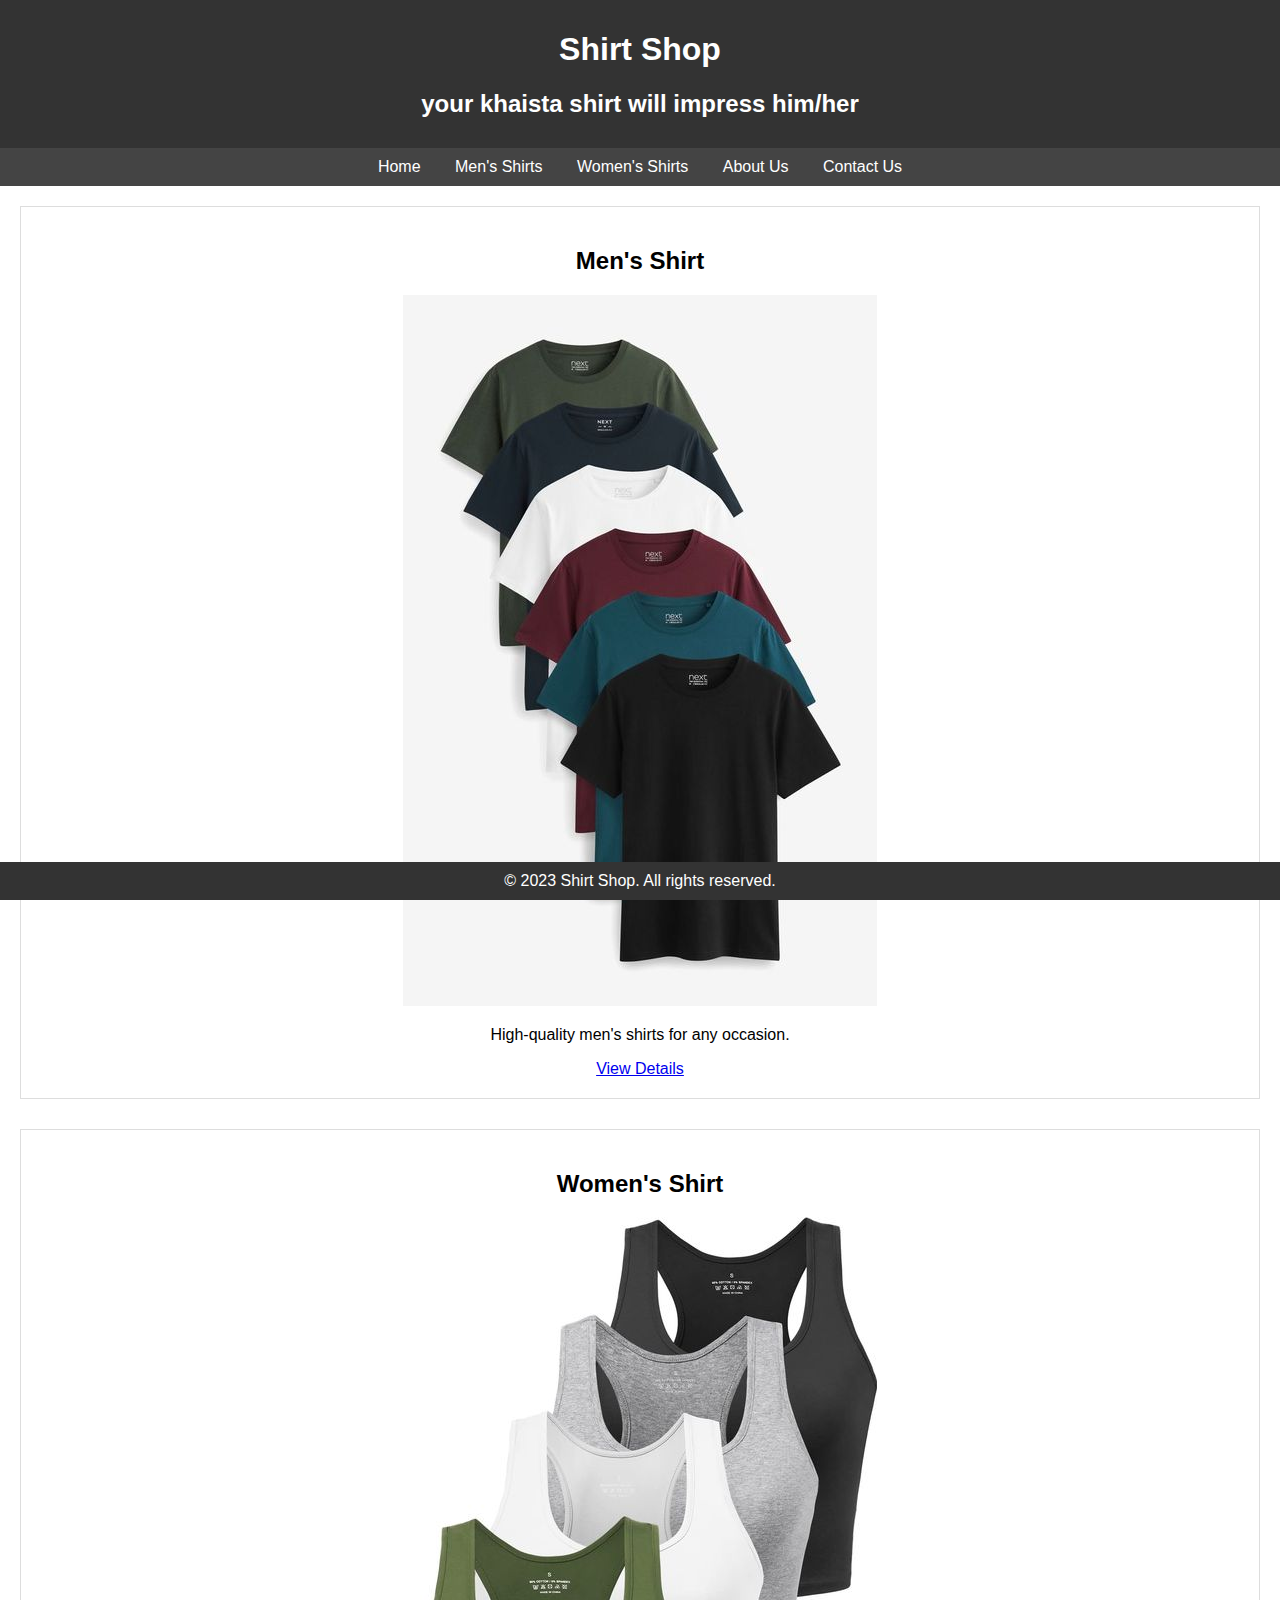
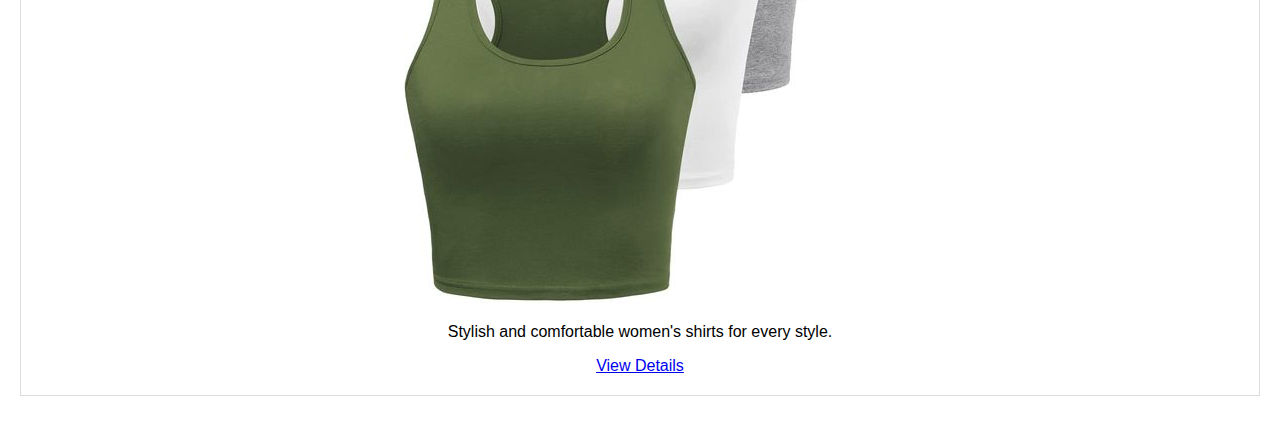
<file: index.html>
<!DOCTYPE html>
<html lang="en">

<head>
    <meta charset="UTF-8">
    <meta name="viewport" content="width=device-width, initial-scale=1.0">
    <title>Shirt Shop</title>
  
    <style>
        body {
            font-family: Arial, sans-serif;
            margin: 0;
            padding: 0;
        }

        header {
            background-color: #333;
            color: #fff;
            padding: 10px 0;
            text-align: center;
        }

        nav {
            background-color: #444;
            padding: 10px 0;
            text-align: center;
        }

        nav a {
            color: #fff;
            text-decoration: none;
            margin: 0 15px;
        }

        .container {
            padding: 20px;
        }

        .product {
            margin-bottom: 30px;
            border: 1px solid #ddd;
            padding: 20px;
            text-align: center;
        }

        footer {
            background-color: #333;
            color: #fff;
            text-align: center;
            padding: 10px 0;
            position: fixed;
            bottom: 0;
            width: 100%;
        }
    </style>
</head>

<body>
    <header>
        <h1>Shirt Shop</h1>
        <h2>your khaista shirt will impress him/her</h2>
    </header>

    <nav>
        <a href="index.html">Home</a>
        <a href="mens.html">Men's Shirts</a>
        <a href="./women.html">Women's Shirts</a>
        <a href="./about.html">About Us</a>
        <a href="./contact.html">Contact Us</a>
    </nav>

    <div class="container">
        <div class="product">
            <h2>Men's Shirt</h2>
            <img src="./images/pack1.jpg" alt="">
            <p>High-quality men's shirts for any occasion.</p>
            <a href="./mens.html">View Details</a>
        </div>

        <div class="product">
            <h2>Women's Shirt</h2>
            <img src="./images/women3.jpg" alt="">
            <p>Stylish and comfortable women's shirts for every style.</p>
            <a href="./women.html">View Details</a>
        </div>
    </div>

    <footer>
        &copy; 2023 Shirt Shop. All rights reserved.
    </footer>
</body>

</html>
</file>
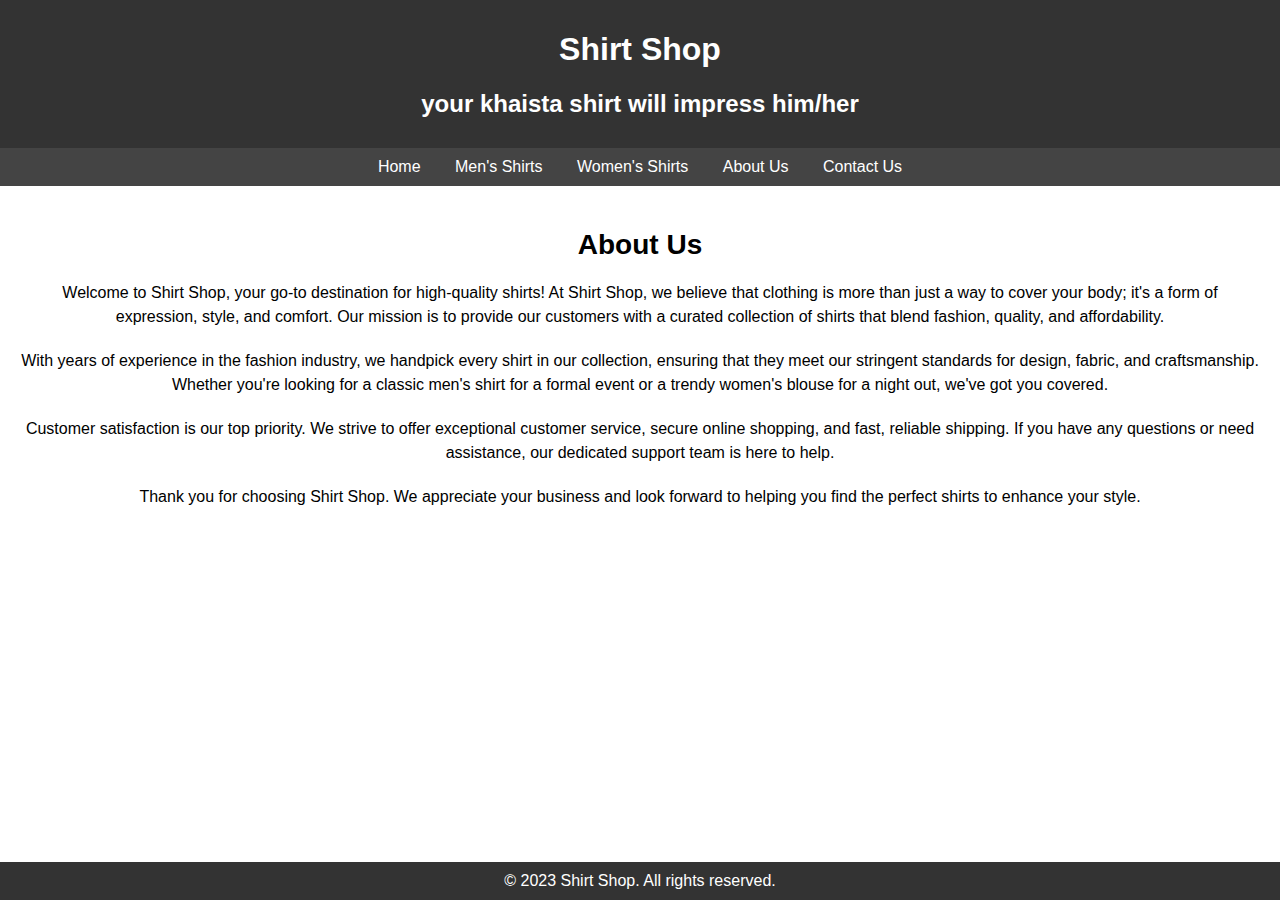
<file: about.html>
<!DOCTYPE html>
<html lang="en">

<head>
    <meta charset="UTF-8">
    <link rel="stylesheet" href="./style.css">
    <meta name="viewport" content="width=device-width, initial-scale=1.0">
    <title>About Us - Shirt Shop</title>
    
    <style>
        /* Add your styles here */
    </style>
</head>

<body>
    <header>
        <h1>Shirt Shop</h1>
        <h2>your khaista shirt will impress him/her</h2>
        
    </header>

    <nav>
        <a href="./index.html">Home</a>
        <a href="./mens.html">Men's Shirts</a>
        <a href="./women.html">Women's Shirts</a>
        <a href="./about.html">About Us</a>
        <a href="./contact.html">Contact Us</a>
    </nav>

    <div class="container">
        <h2>About Us</h2>

        <p>Welcome to Shirt Shop, your go-to destination for high-quality shirts! At Shirt Shop, we believe that clothing is more than just a way to cover your body; it's a form of expression, style, and comfort. Our mission is to provide our customers with a curated collection of shirts that blend fashion, quality, and affordability.</p>

        <p>With years of experience in the fashion industry, we handpick every shirt in our collection, ensuring that they meet our stringent standards for design, fabric, and craftsmanship. Whether you're looking for a classic men's shirt for a formal event or a trendy women's blouse for a night out, we've got you covered.</p>

        <p>Customer satisfaction is our top priority. We strive to offer exceptional customer service, secure online shopping, and fast, reliable shipping. If you have any questions or need assistance, our dedicated support team is here to help.</p>

        <p>Thank you for choosing Shirt Shop. We appreciate your business and look forward to helping you find the perfect shirts to enhance your style.</p>
    </div>

    <footer>
        &copy; 2023 Shirt Shop. All rights reserved.
    </footer>
</body>

</html>
</file>
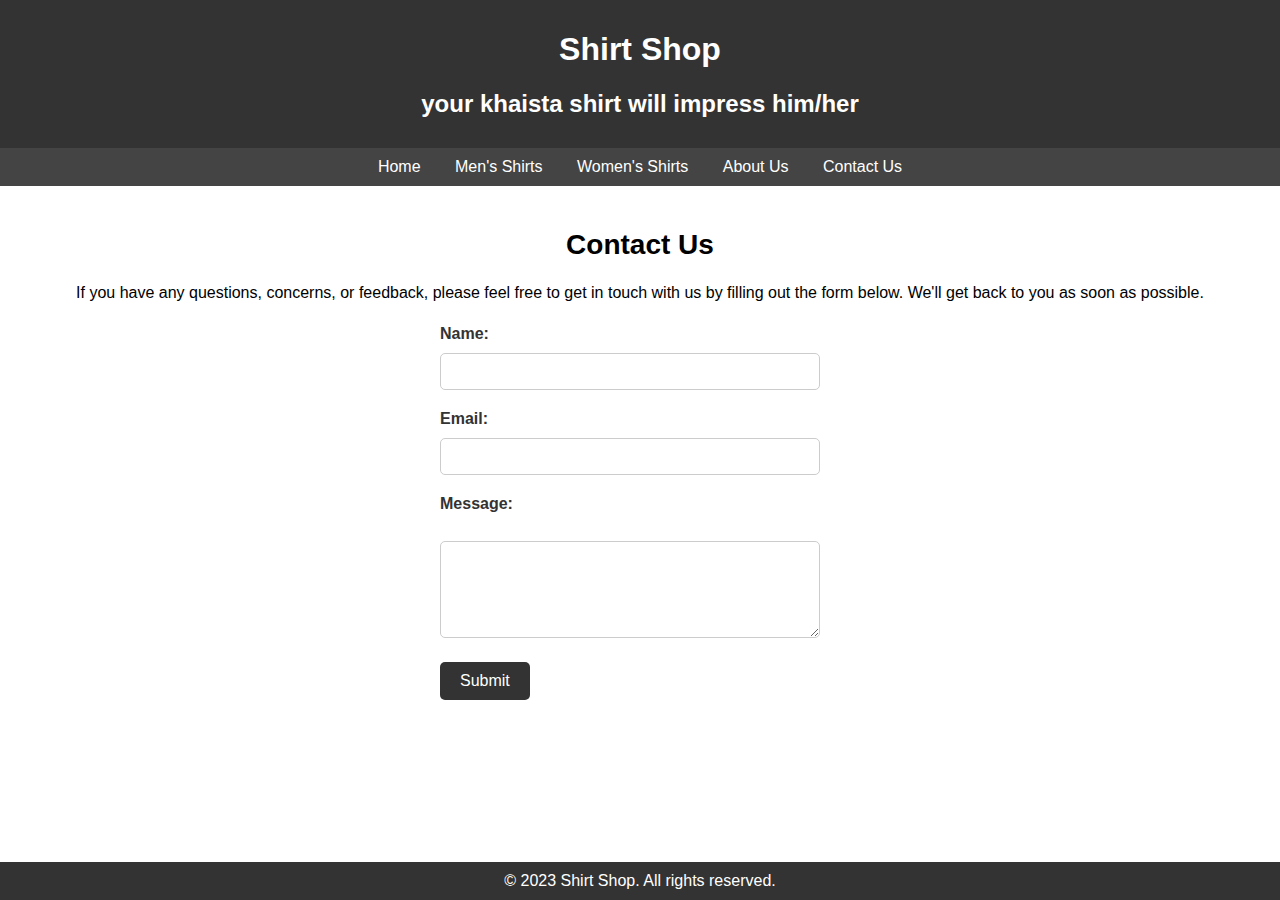
<file: contact.html>
<!DOCTYPE html>
<html lang="en">

<head>
    <meta charset="UTF-8">
    <link rel="stylesheet" href="./style.css">
    <meta name="viewport" content="width=device-width, initial-scale=1.0">
    <title>Contact Us - Shirt Shop</title>
    
    <style>
    
    </style>
</head>

<body>
    <header>
        <h1>Shirt Shop</h1>
        <h2>your khaista shirt will impress him/her</h2>
        
    </header>

    <nav>
        <a href="./index.html">Home</a>
        <a href="./mens.html">Men's Shirts</a>
        <a href="./women.html">Women's Shirts</a>
        <a href="./about.html">About Us</a>
        <a href="./contact.html">Contact Us</a>
    </nav>

    <div class="container">
        <h2>Contact Us</h2>

        <p>If you have any questions, concerns, or feedback, please feel free to get in touch with us by filling out the form below. We'll get back to you as soon as possible.</p>

        <form action="process_form.php" method="post">
            <label for="name">Name:</label>
            <input type="text" id="name" name="name" required><br>

            <label for="email">Email:</label>
            <input type="email" id="email" name="email" required><br>

            <label for="message">Message:</label><br>
            <textarea id="message" name="message" rows="5" cols="40" required></textarea><br>

            <button type="submit">Submit</button>
        </form>
    </div>

    <footer>
        &copy; 2023 Shirt Shop. All rights reserved.
    </footer>
</body>

</html>
</file>
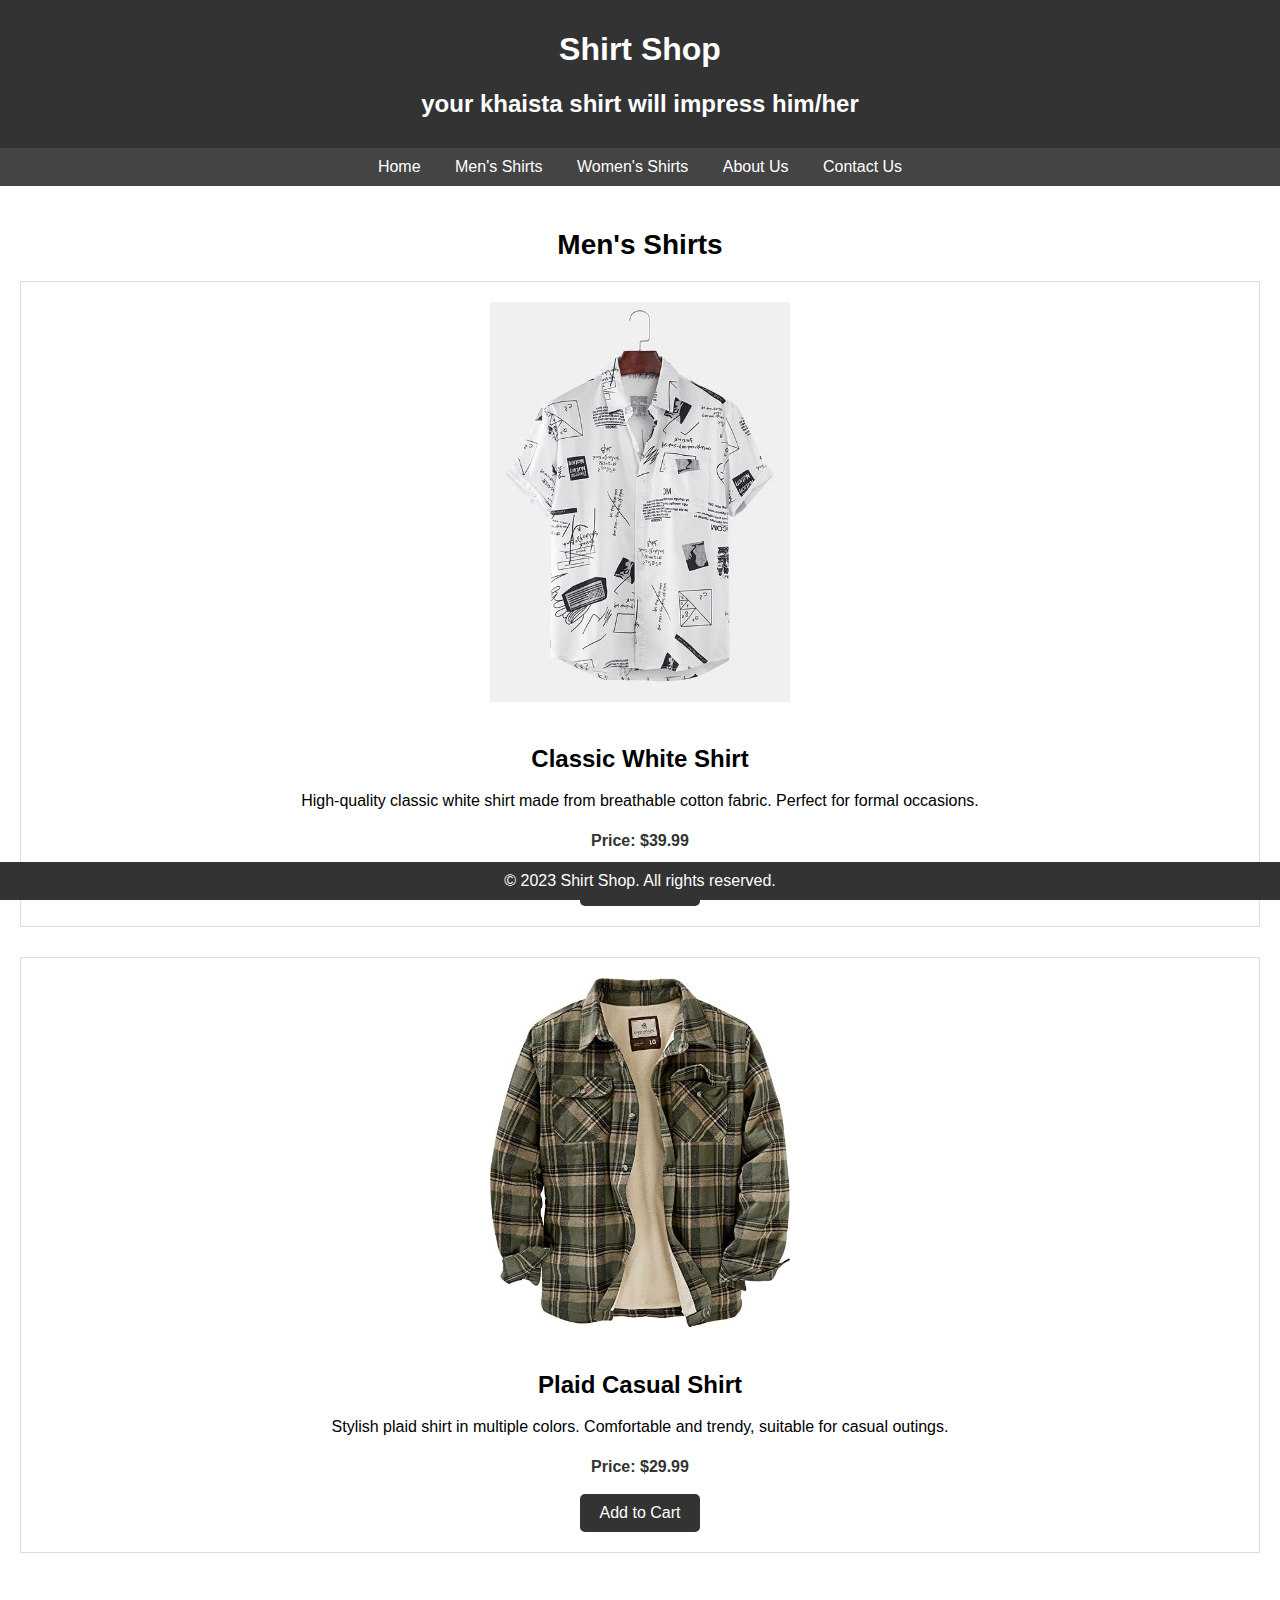
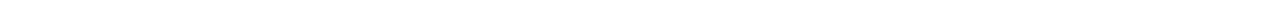
<file: mens.html>
<!DOCTYPE html>
<html lang="en">

<head>
    <meta charset="UTF-8">
    <link rel="stylesheet" href="./style.css">
    <meta name="viewport" content="width=device-width, initial-scale=1.0">
    <title>Men's Shirts - Shirt Shop</title>
    <style>
        /* Add your styles here */
    </style>
</head>

<body>
    <header>
        <h1>Shirt Shop</h1>
        <h2>your khaista shirt will impress him/her</h2>
    </header>

    <nav>
        <a href="./index.html">Home</a>
        <a href="./mens.html">Men's Shirts</a>
        <a href="./women.html">Women's Shirts</a>
        <a href="./about.html">About Us</a>
        <a href="./contact.html">Contact Us</a>
    </nav>

    <div class="container">
        <h2>Men's Shirts</h2>
        

        <div class="product">
            <img src="./images/men 1.jpg" alt="Men's Shirt 1">
            <h3>Classic White Shirt</h3>
            <p>High-quality classic white shirt made from breathable cotton fabric. Perfect for formal occasions.</p>
            <p><strong>Price: $39.99</strong></p>
            <button>Add to Cart</button>
        </div>

        <div class="product">
            <img src="./images/men2.jpg" alt="Men's Shirt 2">
            <h3>Plaid Casual Shirt</h3>
            <p>Stylish plaid shirt in multiple colors. Comfortable and trendy, suitable for casual outings.</p>
            <p><strong>Price: $29.99</strong></p>
            <button>Add to Cart</button>
        </div>

        <!-- Add more product entries as needed -->

    </div>

    <footer>
        &copy; 2023 Shirt Shop. All rights reserved.
    </footer>
</body>

</html>
</file>
<file: style.css>
body {
    font-family: Arial, sans-serif;
    margin: 0;
    padding: 0;
}

header {
    background-color: #333;
    color: #fff;
    padding: 10px 0;
    text-align: center;
}

nav {
   
    background-color: #555;
    padding: 20px 0;
    text-align: center;
}

.container {
    padding: 40px;
}

form {
    max-width: 400px;
    margin: 0 auto;
    text-align: left;
}

label {
    display: block;
    margin-bottom: 10px;
    color: #333;
    font-weight: bold;
}

input[type="text"],
input[type="email"],
textarea {
    width: calc(100% - 20px);
    padding: 10px;
    margin-bottom: 20px;
    border: 1px solid #ccc;
    border-radius: 5px;
    box-sizing: border-box;
}

button {
    background-color: #333;
    color: #fff;
    padding: 10px 20px;
    border: none;
    border-radius: 5px;
    cursor: pointer;
    font-size: 16px;
}

button:hover {
    background-color: #555;
}

footer {
    background-color: #333;
    color: #fff;
    text-align: center;
    padding: 10px 0;
    position: fixed;
    bottom: 0;
    width: 100%;
}
/* mens */
body {
    font-family: Arial, sans-serif;
    margin: 0;
    padding: 0;
}

header {
    background-color: #333;
    color: #fff;
    padding: 10px 0;
    text-align: center;
}

nav {
    background-color: #444;
    padding: 10px 0;
    text-align: center;
}

.container {
    padding: 20px;
}

.product {
    margin-bottom: 30px;
    border: 1px solid #ddd;
    padding: 20px;
    text-align: center;
}

.product img {
    width: 100%;
    max-width: 300px;
    height: auto;
    margin-bottom: 15px;
}

.product h3 {
    font-size: 24px;
    margin-bottom: 10px;
}

.product p {
    margin-bottom: 15px;
}

.product strong {
    color: #333;
}

button {
    background-color: #333;
    color: #fff;
    padding: 10px 20px;
    border: none;
    border-radius: 5px;
    cursor: pointer;
    font-size: 16px;
}

button:hover {
    background-color: #555;
}

footer {
    background-color: #333;
    color: #fff;
    text-align: center;
    padding: 10px 0;
    position: fixed;
    bottom: 0;
    width: 100%;
}
/* about */
body {
    font-family: Arial, sans-serif;
    margin: 0;
    padding: 0;
}

header {
    background-color: #333;
    color: #fff;
    padding: 10px 0;
    text-align: center;
}

nav {
    background-color: #444;
    padding: 10px 0;
    text-align: center;
}

.container {
    padding: 20px;
    text-align: center;
}

.container h2 {
    font-size: 28px;
    margin-bottom: 20px;
}

.container p {
    font-size: 16px;
    line-height: 1.5;
    margin-bottom: 20px;
}

footer {
    background-color: #333;
    color: #fff;
    text-align: center;
    padding: 10px 0;
    position: fixed;
    bottom: 0;
    width: 100%;
}
/* women */
body {
    font-family: Arial, sans-serif;
    margin: 0;
    padding: 0;
}

header {
    background-color: #333;
    color: #fff;
    padding: 10px 0;
    text-align: center;
}

nav {
    background-color: #444;
    padding: 10px 0;
    text-align: center;
}

.container {
    padding: 20px;
    text-align: center;
}

.container h2 {
    font-size: 28px;
    margin-bottom: 20px;
}

.product {
    margin-bottom: 30px;
    border: 1px solid #ddd;
    padding: 20px;
    text-align: center;
}

.product img {
    width: 100%;
    max-width: 300px;
    height: auto;
    margin-bottom: 15px;
}

.product h3 {
    font-size: 24px;
    margin-bottom: 10px;
}

.product p {
    font-size: 16px;
    line-height: 1.5;
    margin-bottom: 15px;
}

.product strong {
    color: #333;
}

button {
    background-color: #333;
    color: #fff;
    padding: 10px 20px;
    border: none;
    border-radius: 5px;
    cursor: pointer;
    font-size: 16px;
}

button:hover {
    background-color: #555;
}

footer {
    background-color: #333;
    color: #fff;
    text-align: center;
    padding: 10px 0;
    position: fixed;
    bottom: 0;
    width: 100%;
}

/* index */
body {
    font-family: Arial, sans-serif;
    margin: 0;
    padding: 0;
}

header {
    background-color: #333;
    color: #fff;
    padding: 10px 0;
    text-align: center;
}

nav {
    background-color: #444;
    padding: 10px 0;
    text-align: center;
}

nav a {
    color: #fff;
    text-decoration: none;
    margin: 0 15px;
}

.container {
    padding: 20px;
}

.product {
    margin-bottom: 30px;
    border: 1px solid #ddd;
    padding: 20px;
    text-align: center;
}
</file>
